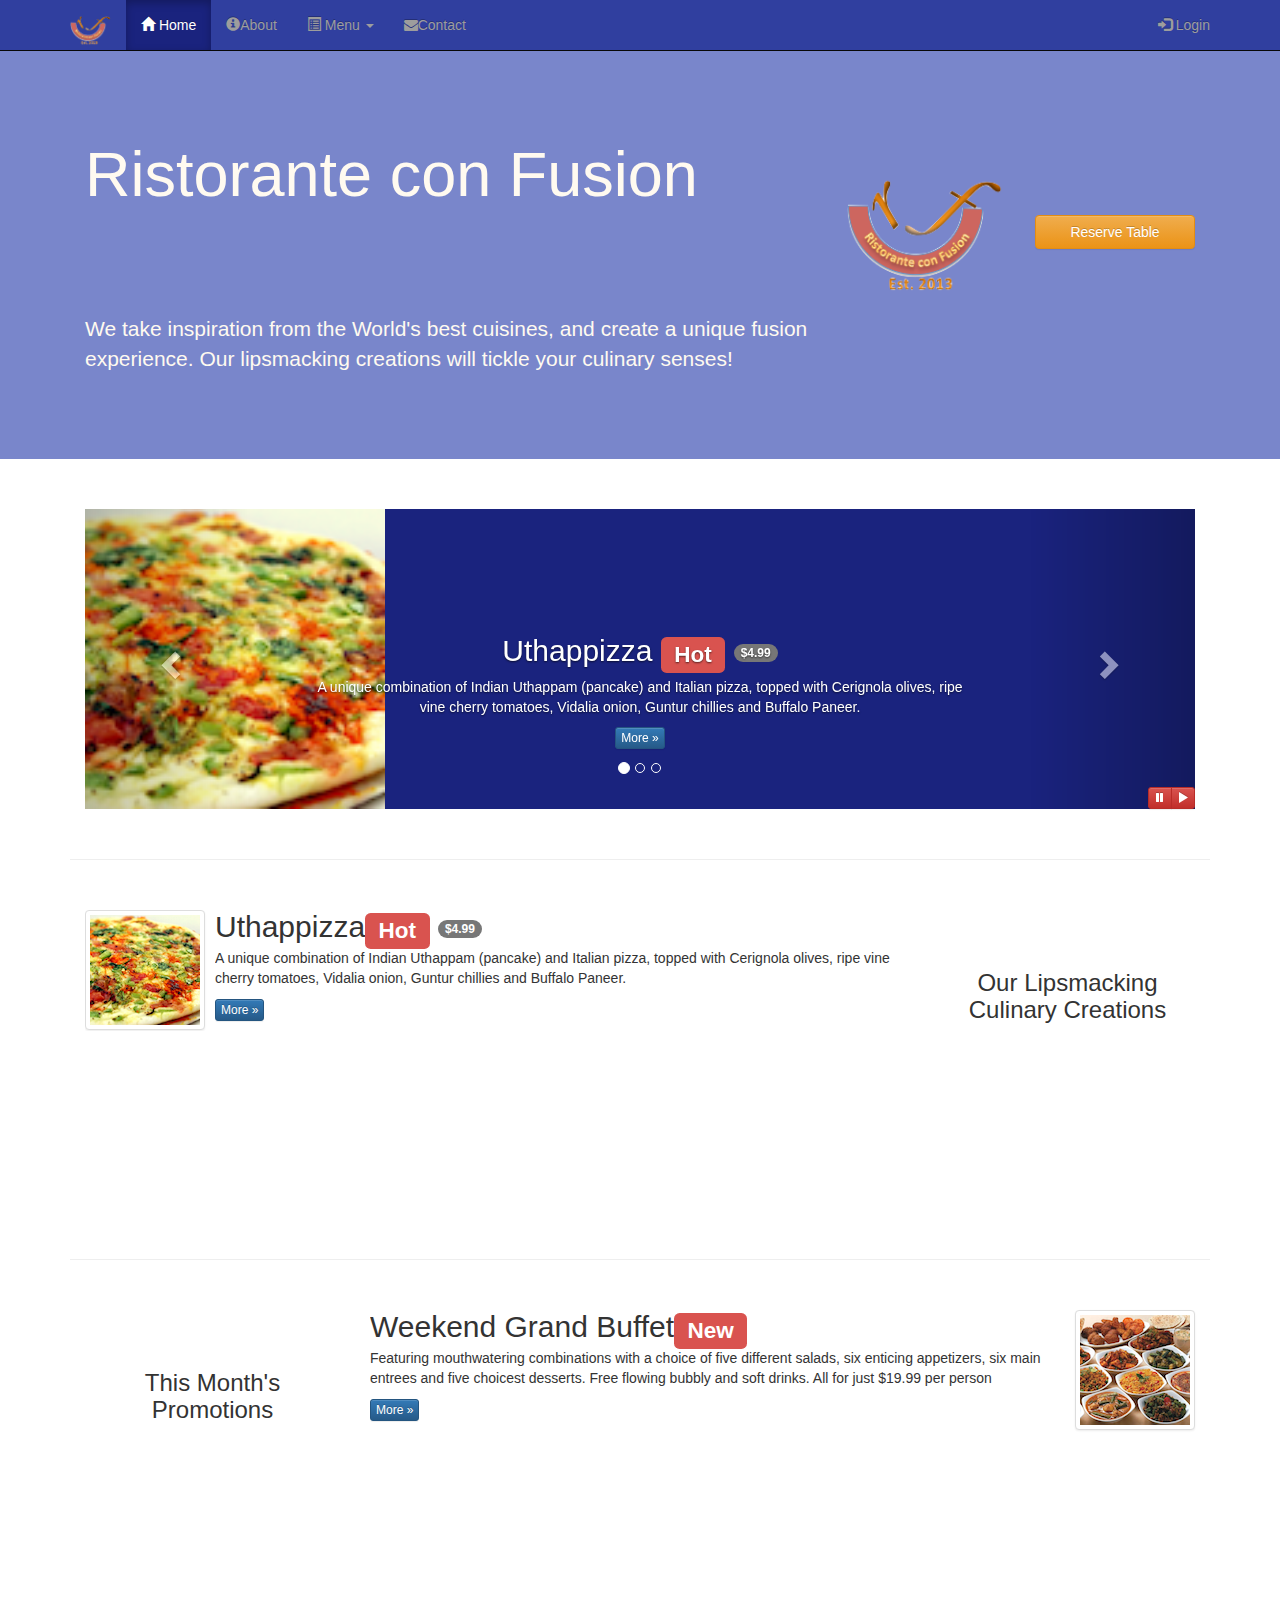
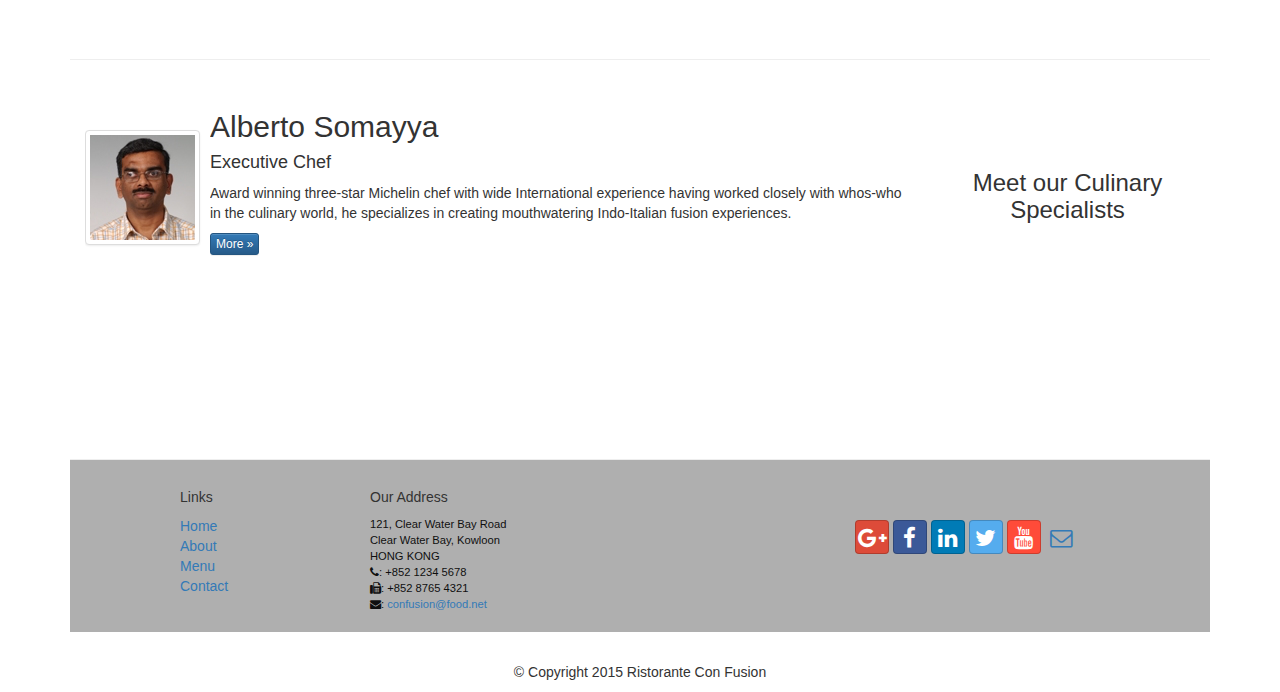
<file: conFusion/index.html>
<!DOCTYPE html>
<html lang="en">

<head>
    <meta charset="utf-8">
    <meta http-equiv="X-UA-Compatible" content="IE=edge">
    <meta name="viewport" content="width=device-width, initial-scale=1">
    <!-- The above 3 meta tags *must* come first in the head; any other head 
         content must come *after* these tags -->
    <title>Ristorante Con Fusion</title>
    <!-- Bootstrap -->
    <link href="bower_components/bootstrap/dist/css/bootstrap.min.css" rel="stylesheet">
    <link href="bower_components/bootstrap/dist/css/bootstrap-theme.min.css" rel="stylesheet">
    <link href="css/mystyles.css" rel="stylesheet">
    <link href="bower_components/font-awesome/css/font-awesome.min.css" rel="stylesheet">
    <link href="css/bootstrap-social.css" rel="stylesheet">
    <!-- HTML5 shim and Respond.js for IE8 support of HTML5 elements and media queries -->
    <!-- WARNING: Respond.js doesn't work if you view the page via file:// -->
    <!--[if lt IE 9]>
      <script src="https://oss.maxcdn.com/html5shiv/3.7.2/html5shiv.min.js"></script>
      <script src="https://oss.maxcdn.com/respond/1.4.2/respond.min.js"></script>
    <![endif]-->
</head>

<body>
    <nav class="navbar navbar-inverse navbar-fixed-top" role="navigation">
        <div class="container">
            <div class="navbar-header">
                <button type="button" class="navbar-toggle collapsed" data-toggle="collapse" data-target="#navbar" aria-expanded="false" aria-controls="navbar"> <span class="sr-only">Toggle navigation</span> <span class="icon-bar"></span> <span class="icon-bar"></span> <span class="icon-bar"></span> </button>
                <a class="navbar-brand" href="#"><img src="img/logo.png" height=30 width=41></a>
            </div>
            <div id="navbar" class="navbar-collapse collapse">
                <ul class="nav navbar-nav">
                    <li class="active"><a href="#"><span class="glyphicon glyphicon-home"
                         aria-hidden="true"></span> Home</a></li>
                    <li><a href="aboutus.html"><span class="glyphicon glyphicon-info-sign"></span>About</a></li>
                    <li class="dropdown">
                        <a href="#" class="dropdown-toggle" data-toggle="dropdown" role="button" aria-haspopup="true" aria-expanded="false"> <span class="glyphicon glyphicon-list-alt"></span> Menu <span class="caret"></span></a>
                        <ul class="dropdown-menu">
                            <li><a href="#">Appetizers</a></li>
                            <li><a href="#">Main Courses</a></li>
                            <li><a href="#">Desserts</a></li>
                            <li><a href="#">Drinks</a></li>
                            <li role="separator" class="divider"></li>
                            <li class="dropdown-header">Specials</li>
                            <li><a href="#">Lunch Buffet</a></li>
                            <li><a href="#">Weekend Brunch</a></li>
                        </ul>
                    </li>
                    <li><a href="contactus.html"><i class="fa fa-envelope"></i>Contact</a></li>
                </ul>
                
                
               <!---------------------------------------- LoginModal---------------------------------------------------> 
                
                  <ul class="nav navbar-nav navbar-right">
                    <li><a href="#" onclick="OpenLoginModal()">
                    <span class="glyphicon glyphicon-log-in"></span> Login</a>
                    </li>
                </ul>

              
            </div>
        </div>
    </nav>
    
    <div id="loginModal" class="modal fade" role="dialog">
        <div class="modal-dialog">
        <!-- Modal content-->
        <div class="modal-content">
            <div class="modal-header">
                <button type="button" class="close" data-dismiss="modal">&times;</button>
                <h4 class="modal-title">Login </h4>
            </div>
            <div class="modal-body">
                
                <form class="form-inline">
                    <div class="form-group">
                        <label class="sr-only" for="email"> Email address </label>
                        <input type="email" class="form-control input-sm" id="email" placeholder="Email"> </div>
                    <div class="form-group">
                        <label class="sr-only" for="password">Password</label>
                        <input type="password" class="form-control input-sm" id="password" placeholder="Password">
                    </div>
                    <div class="checkbox">
                    <label>    
                        <input type="checkbox">Remember me</label>
                    </div>
                    <button class="btn btn-info btn-sm" type="submit">sign in</button>
                      <button type="button" class="btn btn-default btn-sm"
                       data-dismiss="modal">Cancel</button>
                </form>
         
            </div>
        </div>
        </div>
    </div>
    
    
    
    
    
    
    <header class="jumbotron">
        <!-- Main component for a primary marketing message or call to action -->
        <div class="container">
            <div class="row row-header">
                <div class="col-xs-12 col-sm-8">
                    <h1>Ristorante con Fusion</h1>
                    <p style="padding:40px;"></p>
                    <p>We take inspiration from the World's best cuisines, and create a unique fusion experience. Our lipsmacking creations will tickle your culinary senses!</p>
                </div>
                <div class="col-xs-12 col-sm-2">
                    <p style="padding:20px;"></p> <img src="img/logo.png" class="img-responsive"> </div>
                
                
                <!--------------------------------Reserve Table Button ----------------------------------------->
                
                <div class="col-xs-12 col-sm-2">
                    <p style="padding:40px;"></p> 
                    
                    
                    
                 <a type="button" class="btn btn-warning btn-block"
                    href="#" onclick="OpenForm()" >Reserve Table</a>

                </div>
                
            </div>
        </div>
    </header>
    
    
    
      
    <div id="ReserveModal" class="modal fade" role="dialog">
        <div class="modal-dialog">
        <!-- Modal content-->
        <div class="modal-content">
            <div class="modal-header">
                <button type="button" class="close" data-dismiss="modal">&times;</button>
                <h4 class="modal-title">Reserve Table </h4>
            </div>
            <div class="modal-body">

                         <form class="form-horizontal" role="form" id="reserveform">
                   <div class="form-group">
                       <label class="col-sm-2 control-label">Number of Guests</label>
                       <div class="col-sm-10">
                           <label class="radio-inline"><input type="radio" name="numGuests" id="numGuests" value="1">1&nbsp;</label>
                           <label class="radio-inline"><input type="radio" name="numGuests" id="numGuests" value="2">2&nbsp;</label>
                           <label class="radio-inline"><input type="radio" name="numGuests" id="numGuests" value="3">3&nbsp;</label>
                           <label class="radio-inline"><input type="radio" name="numGuests" id="numGuests" value="4">4&nbsp;</label>
                           <label class="radio-inline"><input type="radio" name="numGuests" id="numGuests" value="5">5&nbsp;</label>
                           <label class="radio-inline"><input type="radio" name="numGuests" id="numGuests" value="6">6&nbsp;</label>
                       </div>
                    </div>
                             
                     <div class="form-group">
                             
                             <label id="Section" class="col-sm-2 control-label">Section</label>
                             <div class="btn-group col-sm-4" data-toggle="buttons">
                                 <label class="btn btn-success btn-sm active">
                                 <input  type="radio" >Non-Smoking</label>
                                 <label class="btn btn-danger btn-sm">
                                     <input type="radio" >Smoking</label>
                             </div>
                             
                       
                  </div>        
                             
                             
                             
                             
                    <div class="form-group has-feedback">
                        <label for="dateTime" class="col-sm-2 control-label">Date and Time</label>
                        <div class="col-sm-4">
                            <input type="text" class="form-control" id="Date" placeholder="Date">
                            <span class="form-control-feedback glyphicon glyphicon-calendar"></span>    
                        </div>
                        <div class="col-sm-4 has-feedback">
                            <input type="text" class="form-control" id="Time" placeholder="Time">
                            <span class="form-control-feedback glyphicon glyphicon-time"></span>
                        </div>
                    </div>
                    <div class="form-group">
                        <div class="col-sm-offset-2 col-sm-10">
                            <button type="submit" class="btn btn-primary btn-sm">Reserve</button>
                              <button type="button" class="btn btn-default btn-sm"
                       data-dismiss="modal">Cancel</button>
                        </div>
                    </div>
                    
                    <div class="alert alert-warning alert-dismissible" role="alert">
                        <button type="buXon" class="close" data-dismiss="alert" aria-label="Close">
                            <span aria-hidden="true">&times;</span>
                        </button>
                        <strong>Warning:</strong>: Please
                        <a href="tel:+85212345678" class="alert-link">call</a> us to reserve for more than six guests.
              
                      
                    </div>
                </form>
         
            </div>
        </div>
        </div>
    </div>
    
    
  
    
    <div class="container">
         <div class="row row-content">
           <div class="col-xs-12">
                 <div id="mycarousel" class="carousel slide" data-ride="carousel">
                     
                       <!-- Indicators -->
                <ol class="carousel-indicators">
                    <li data-target="#mycarousel" data-slide-to="0" class="active"></li>
                    <li data-target="#mycarousel" data-slide-to="1"></li>
                    <li data-target="#mycarousel" data-slide-to="2"></li>
                </ol>
                     
         
                     
                     
                     <!-- Wrapper for slides -->
                <div class="carousel-inner" role="listbox">
                    
                    <div class="item active">
                        <img class="img-responsive"
                         src="img/uthappizza.png" alt="Uthappizza">
                        <div class="carousel-caption">
                        <h2>Uthappizza  <span class="label label-danger">Hot</span> <span class="badge">$4.99</span></h2>
                        <p>A unique combination of Indian Uthappam (pancake) and
                          Italian pizza, topped with Cerignola olives, ripe vine
                          cherry tomatoes, Vidalia onion, Guntur chillies and
                          Buffalo Paneer.</p>
                        <p><a class="btn btn-primary btn-xs" href="#">More &raquo;</a></p>
                        </div>
                    </div>
                    
                    <div class="item">
                        <img class="img-responsive" src="img/buffet.png" alt="Buffet">
                        <div class="carousel-caption">
                        <h2>Weekend Grand Buffet <span class="label label-danger label-xs">New</span></h2>
                        
                             <p>Featuring mouthwatering combinations with a choice of five different salads, six enticing appetizers, six main entrees and five choicest desserts. Free flowing bubbly and soft drinks. All for just $19.99 per person </p>
                    <p><a class="btn btn-primary btn-xs" href="#">More &raquo;</a></p>
                        </div>
                    </div>
                    
                    <div class="item">
                        <img class="img-responsive" src="img/alberto.png" alt="alberto">
                        <div class="carousel-caption">
                          <h2>Alberto Somayya</h2>
                    <h4>Executive Chef</h4>
                    <p>Award winning three-star Michelin chef with wide International experience having worked closely with whos-who in the culinary world, he specializes in creating mouthwatering Indo-Italian fusion experiences. </p>
                    <p><a class="btn btn-primary btn-xs" href="#">More &raquo;</a></p>
                        </div>
                    </div>
                </div>
                     
                           <!-- Controls -->
                <a class="left carousel-control" href="#mycarousel" role="button" data-slide="prev">
                    <span class="glyphicon glyphicon-chevron-left" aria-hidden="true"></span>
                    <span class="sr-only">Previous</span>
                </a>
                <a class="right carousel-control" href="#mycarousel" role="button" data-slide="next">
                    <span class="glyphicon glyphicon-chevron-right" aria-hidden="true"></span>
                    <span class="sr-only">Next</span>
                </a>
                     
                         <div class="btn-group" id="carouselButtons">
                    <button class="btn btn-danger btn-xs" id="carousel-pause">
                	    <span class="glyphicon glyphicon-pause" aria-hidden="true"></span>
                    </button>
                    <button class="btn btn-danger btn-xs" id="carousel-play">
                	    <span class="glyphicon glyphicon-play" aria-hidden="true"></span>
                    </button>
                </div>
   



            </div>

            </div>
       </div>

        
        
        <div class="row  row-content">
            <div class="col-xs-12 col-sm-3 col-sm-push-9">
                <p style="padding:20px;"></p>
                <h3 align=center>Our Lipsmacking Culinary Creations</h3> </div>
            <div class="col-xs-12 col-sm-9 col-sm-pull-3">
                <div class="media">
                    <div class="media-left media-middle">
                        <a href="#"> <img class="media-object img-thumbnail" src="img/uthappizza.png" alt="Uthappizza"> </a>
                    </div>
                    <div class="media-body">
                        <h2 class="media-heading">Uthappizza<span class="label label-danger">Hot</span> <span class="badge">$4.99</span></h2>
                        <p>A unique combination of Indian Uthappam (pancake) and Italian pizza, topped with Cerignola olives, ripe vine cherry tomatoes, Vidalia onion, Guntur chillies and Buffalo Paneer.</p>
                        <p><a class="btn btn-primary btn-xs" href="#">More &raquo;</a></p>
                    </div>
                </div>
            </div>
        </div>
        <div class="row  row-content">
            <div class="col-xs-12 col-sm-3 ">
                <p style="padding:20px;"></p>
                <h3 align=center>This Month's Promotions</h3> </div>
            <div class="col-xs-12 col-sm-9">
                <div class="media"> </div>
                <div class="media-body">
                    <h2 class="media-heading">Weekend Grand Buffet<span class="label label-danger">New</span></h2>
                    <p>Featuring mouthwatering combinations with a choice of five different salads, six enticing appetizers, six main entrees and five choicest desserts. Free flowing bubbly and soft drinks. All for just $19.99 per person </p>
                    <p><a class="btn btn-primary btn-xs" href="#">More &raquo;</a></p>
                </div>
                <div class="media-right media-middle">
                    <a href="#"> <img class="media-object img-thumbnail" src="img/buffet.png" alt="Buffet"> </a>
                </div>
            </div>
        </div>
    
    <div class="row  row-content">
        <div class="col-xs-12 col-sm-3 col-sm-push-9">
            <p style="padding:20px;"></p>
            <h3 align=center>Meet our Culinary Specialists</h3> </div>
        <div class="col-xs-12 col-sm-9 col-sm-pull-3">
            <div class="media">
                <div class="media-left media-middle">
                    <a href="#"> <img class="media-object img-thumbnail" src="img/alberto.png" alt="Alberto Somayya"> </a>
                </div>
                <div class="media-body">
                    <h2 class="media-heading">Alberto Somayya</h2>
                    <h4>Executive Chef</h4>
                    <p>Award winning three-star Michelin chef with wide International experience having worked closely with whos-who in the culinary world, he specializes in creating mouthwatering Indo-Italian fusion experiences. </p>
                    <p><a class="btn btn-primary btn-xs" href="#">More &raquo;</a></p>
                </div>
            </div>
        </div>
    </div>
        <!-----------------------------Reserve Form on bottom of the page------------------
     <div class="row row-content">
            <div class="col-xs-12 col-sm-3">
                <h2 class="caption" style="text-align:center; vertical-align:middle;"><strong>Reserve a Table</strong></h2>
            </div>
            <div class="col-xs-12 col-sm-9">
                <form class="form-horizontal" role="form" id="reserveform">
                   <div class="form-group">
                       <label class="col-sm-2 control-label">Number of Guests</label>
                       <div class="col-sm-10">
                           <label class="radio-inline"><input type="radio" name="numGuests" id="numGuests" value="1">1&nbsp;</label>
                           <label class="radio-inline"><input type="radio" name="numGuests" id="numGuests" value="2">2&nbsp;</label>
                           <label class="radio-inline"><input type="radio" name="numGuests" id="numGuests" value="3">3&nbsp;</label>
                           <label class="radio-inline"><input type="radio" name="numGuests" id="numGuests" value="4">4&nbsp;</label>
                           <label class="radio-inline"><input type="radio" name="numGuests" id="numGuests" value="5">5&nbsp;</label>
                           <label class="radio-inline"><input type="radio" name="numGuests" id="numGuests" value="6">6&nbsp;</label>
                       </div>
                    </div>
                    <div class="form-group has-feedback">
                        <label for="dateTime" class="col-sm-2 control-label">Date and Time</label>
                        <div class="col-sm-4">
                            <input type="text" class="form-control" id="Date" placeholder="Date">
                            <span class="form-control-feedback glyphicon glyphicon-calendar"></span>    
                        </div>
                        <div class="col-sm-4 has-feedback">
                            <input type="text" class="form-control" id="Time" placeholder="Time">
                            <span class="form-control-feedback glyphicon glyphicon-time"></span>
                        </div>
                    </div>
                    <div class="form-group">
                        <div class="col-sm-offset-2 col-sm-10">
                            <button type="submit" class="btn btn-primary">Reserve</button>
                        </div>
                    </div>
                    
                    <div class="alert alert-warning alert-dismissible" role="alert">
                        <button type="buXon" class="close" data-dismiss="alert" aria-label="Close">
                            <span aria-hidden="true">&times;</span>
                        </button>
                        <strong>Warning:</strong>: Please
                        <a href="tel:+85212345678" class="alert-link">call</a> us to reserve for more than six guests.
                    </div>
                </form>
            </div>
        </div>

    ------------------------------------------------------------------------------------->
        
    </div>
    
    <footer>
        <div class="container">
            <div class="row row-footer">
                <div class="col-xs-5 col-xs-offset-1 col-sm-2 col-sm-offset-1">
                    <h5>Links</h5>
                    <ul class="list-unstyled">
                        <li><a href="#">Home</a></li>
                        <li><a href="#">About</a></li>
                        <li><a href="#">Menu</a></li>
                        <li><a href="#">Contact</a></li>
                    </ul>
                </div>
                <div class="col-xs-6 col-sm-5">
                    <h5>Our Address</h5> <address>
		              121, Clear Water Bay Road<br>
		              Clear Water Bay, Kowloon<br>
		              HONG KONG<br>
                          <i class="fa fa-phone"></i>: +852 1234 5678<br>
		          <i class="fa fa-fax"></i>: +852 8765 4321<br>
		          <i class="fa fa-envelope"></i>: 
                                 <a href="mailto:confusion@food.net">confusion@food.net</a>
		           </address> </div>
                <div class="col-xs-12 col-sm-4">
                    <div class="nav navbar-nav" style="padding: 40px 10px;"> <a class="btn btn-social-icon btn-google-plus" href="http://google.com/+"><i class="fa fa-google-plus"></i></a> <a class="btn btn-social-icon btn-facebook" href="http://www.facebook.com/profile.php?id="><i class="fa fa-facebook"></i></a> <a class="btn btn-social-icon btn-linkedin" href="http://www.linkedin.com/in/"><i class="fa fa-linkedin"></i></a> <a class="btn btn-social-icon btn-twitter" href="http://twitter.com/"><i class="fa fa-twitter"></i></a> <a class="btn btn-social-icon btn-youtube" href="http://youtube.com/"><i class="fa fa-youtube"></i></a> <a class="btn btn-social-icon" href="mailto:"><i class="fa fa-envelope-o"></i></a> </div>
                </div>
            </div>
            <div class="col-xs-12">
                <p style="padding:10px;"></p>
                <p align=center>© Copyright 2015 Ristorante Con Fusion</p>
            </div>
        </div>
        
    </footer>
    <!-- jQuery (necessary for Bootstrap's JavaScript plugins) -->
  <!--------  <script src="https://ajax.googleapis.com/ajax/libs/jquery/1.11.3/jquery.min.js"></script>   --->
    <!-- Include all compiled plugins (below), or include individual files as needed -->
   <!-------- <script src="js/bootstrap.min.js"></script>    ------>
    
        <script src="bower_components/jquery/dist/jquery.min.js"></script>
    <!-- Include all compiled plugins (below), or include individual files as needed -->
    <script src="bower_components/bootstrap/dist/js/bootstrap.min.js"></script>

    
        <script>
        $(document).ready(function(){
        $('[data-toggle="tooltip"]').tooltip();
         });
    </script>
    
        <script>
        $(document).ready(function(){
            $("#mycarousel").carousel( { interval: 2000 } );
                          $("#carousel-pause").click(function(){
                $("#mycarousel").carousel('pause');
            });
                        $("#carousel-play").click(function(){
                $("#mycarousel").carousel('cycle');
            });
        });
    </script>
    
        <script>
        function OpenLoginModal(){
            $("#loginModal").modal();
        }
   
    </script>
    
    <script>
    function OpenForm(){
        $("#ReserveModal").modal();
    }
    </script>
    


</body>

</html>
</file>
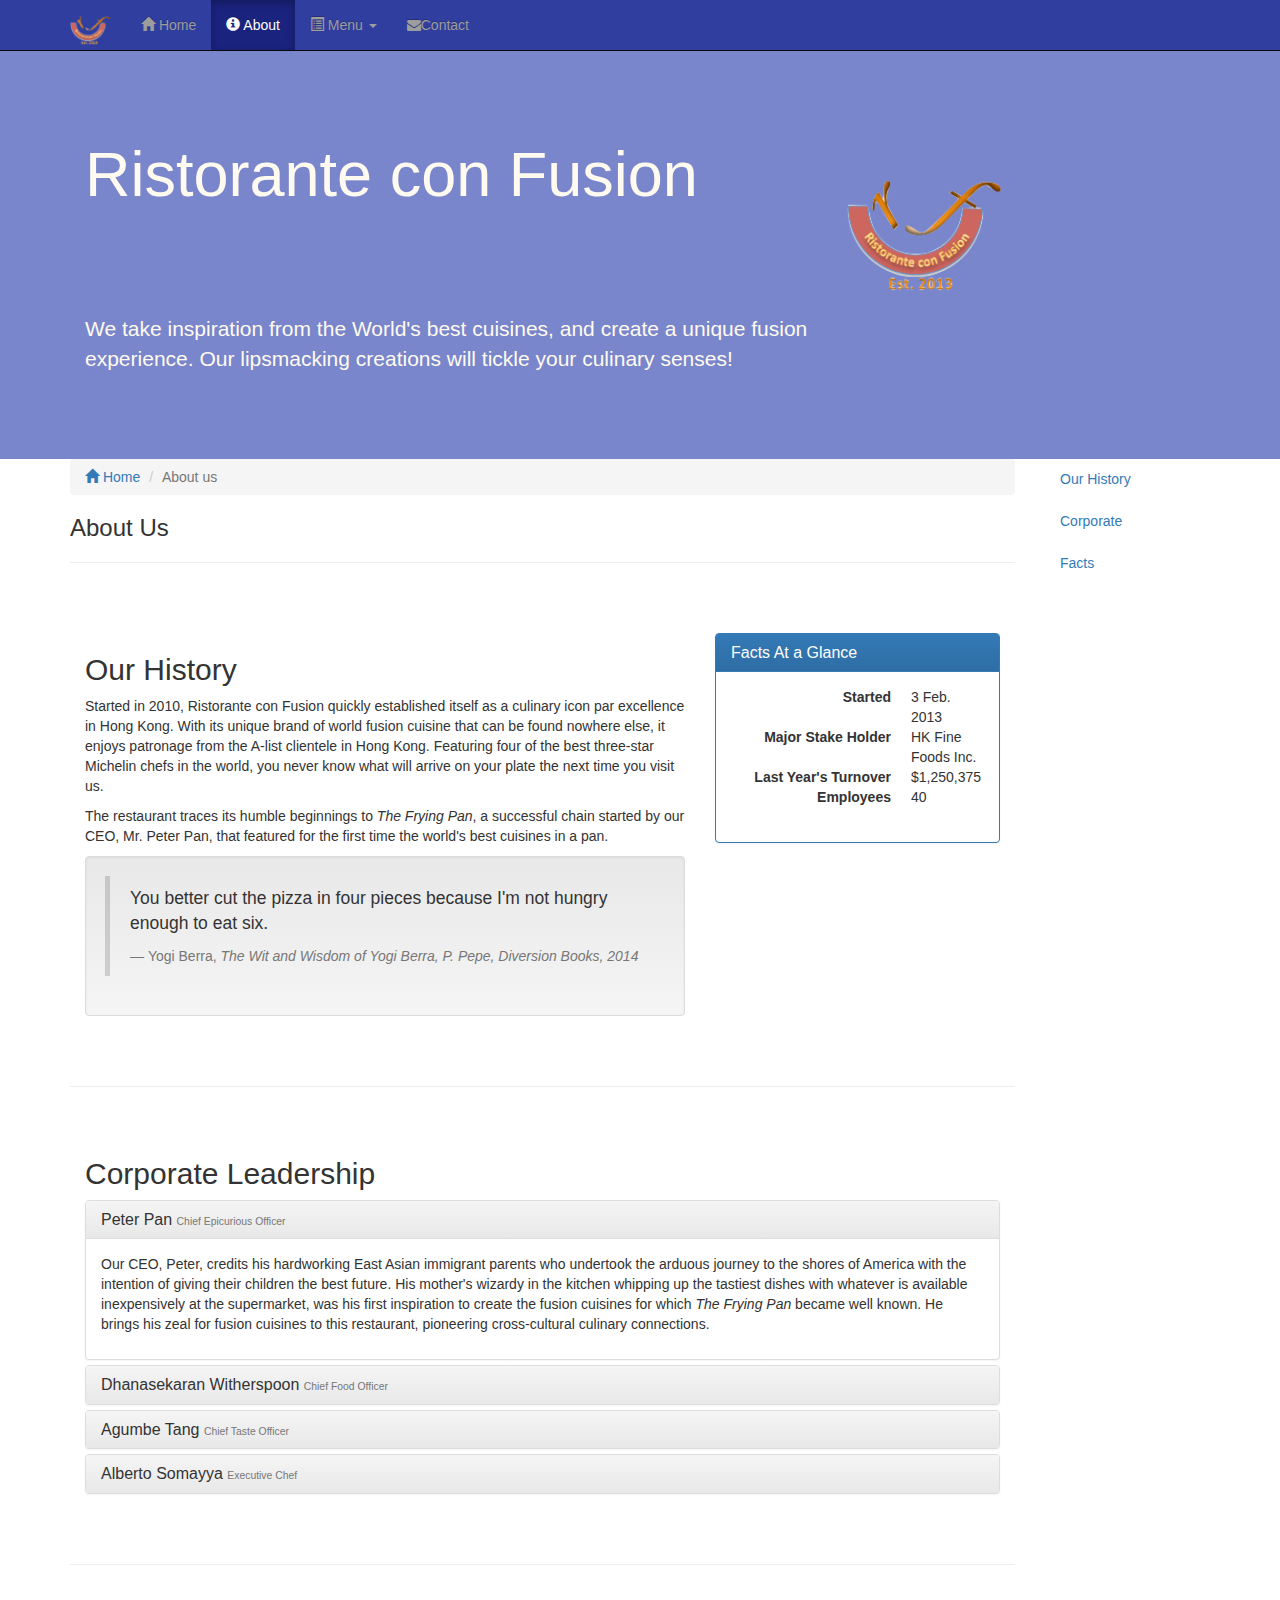
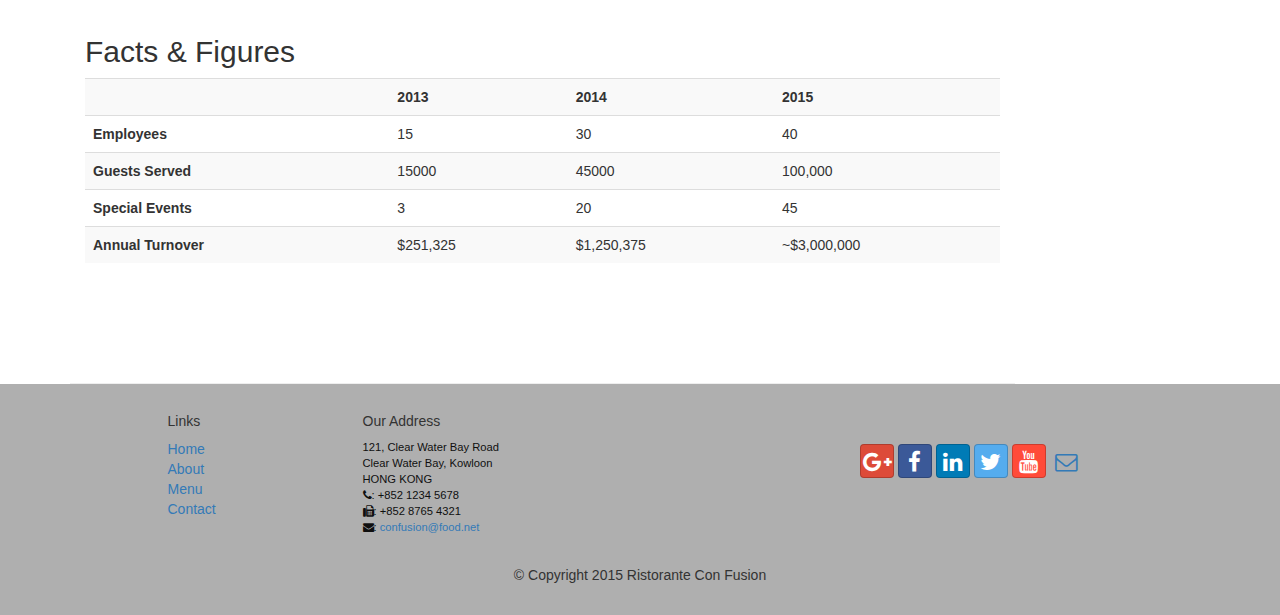
<file: conFusion/aboutus.html>
<!DOCTYPE html>
<html lang="en">

<head>
     <meta charset="utf-8">
    <meta http-equiv="X-UA-Compatible" content="IE=edge">
    <meta name="viewport" content="width=device-width, initial-scale=1">
    <!-- The above 3 meta tags *must* come first in the head; any other head 
         content must come *after* these tags -->
    <title>Ristorante Con Fusion: About Us</title>
        <!-- Bootstrap -->
    <link href="bower_components/bootstrap/dist/css/bootstrap.min.css" rel="stylesheet">
    <link href="bower_components/bootstrap/dist/css/bootstrap-theme.min.css" rel="stylesheet">
    <link href="bower_components/font-awesome/css/font-awesome.min.css" rel="stylesheet">
    <link href="css/bootstrap-social.css" rel="stylesheet">
    <link href="css/mystyles.css" rel="stylesheet">

    <!-- HTML5 shim and Respond.js for IE8 support of HTML5 elements and media queries -->
    <!-- WARNING: Respond.js doesn't work if you view the page via file:// -->
    <!--[if lt IE 9]>
      <script src="https://oss.maxcdn.com/html5shiv/3.7.2/html5shiv.min.js"></script>
      <script src="https://oss.maxcdn.com/respond/1.4.2/respond.min.js"></script>
    <![endif]-->
</head>

<body data-spy="scroll" data-target="#myScrollspy" data-offset="200">
    <nav class="navbar navbar-inverse navbar-fixed-top" role="navigation">
        <div class="container">
            <div class="navbar-header">
                <button type="button" class="navbar-toggle collapsed" data-toggle="collapse" data-target="#navbar" aria-expanded="false" aria-controls="navbar">
                    <span class="sr-only">Toggle navigation</span>
                    <span class="icon-bar"></span>
                    <span class="icon-bar"></span>
                    <span class="icon-bar"></span>
                </button>
                <a class="navbar-brand" href="#"><img src="img/logo.png" height=30 width=41></a>
               
            </div>
            <div id="navbar" class="navbar-collapse collapse">
                <ul class="nav navbar-nav">
                    <li><a href="index.html"><span class="glyphicon glyphicon-home"></span> Home</a></li>
                    
                    <li class="active"><a href="#"><span class="glyphicon glyphicon-info-sign"
                         aria-hidden="true"></span> About</a></li>
                    
        
                    <li class="dropdown">
                        <a href="#" class="dropdown-toggle" data-toggle="dropdown"
                         role="button" aria-haspopup="true" aria-expanded="false">
                             <span class="glyphicon glyphicon-list-alt"
                         ></span>
                         Menu <span class="caret"></span></a>
                        <ul class="dropdown-menu">
                            <li><a href="#">Appetizers</a></li>
                            <li><a href="#">Main Courses</a></li>
                            <li><a href="#">Desserts</a></li>
                            <li><a href="#">Drinks</a></li>
                            <li role="separator" class="divider"></li>
                            <li class="dropdown-header">Specials</li>
                            <li><a href="#">Lunch Buffet</a></li>
                            <li><a href="#">Weekend Brunch</a></li>
                        </ul>
                    </li>
                    <li><a href="contactus.html"><i class="fa fa-envelope"></i>Contact</a></li>
                </ul>
            </div>
        </div>
    </nav>  
    
    
    <header class="jumbotron">

        <!-- Main component for a primary marketing message or call to action -->

        <div class="container">
            <div class="row row-header">
                <div class="col-xs-12 col-sm-8">
                    <h1>Ristorante con Fusion</h1>
                    <p style="padding:40px;"></p>
                    <p>We take inspiration from the World's best cuisines, and create a unique fusion experience. Our lipsmacking creations will tickle your culinary senses!</p>
                </div>
                
                 <div class="col-xs-12 col-sm-2">
                    <p style="padding:20px;"></p>
                    <img src="img/logo.png" class="img-responsive">
                </div>
              
            </div>
        </div>
    </header>

    <div class="container">
        <div class="row">
            
        <div class="col-xs-12 col-sm-10">
            
        <div>
            <div>
                <ol class="breadcrumb">
                 <li><a href="index.html"><span class="glyphicon glyphicon-home"></span> Home</a></li>
                <li class="active">About us</li>    
                </ol>
            </div>
            <div>
               <h3>About Us</h3>
               <hr>
            </div>
        </div>
        
        <div id="history" class="row  row-content">
            <div class="col-xs-12 col-sm-6 col-lg-8 ">
                <h2>Our History</h2>
                <p>Started in 2010, Ristorante con Fusion quickly established itself as a culinary icon par excellence in Hong Kong. With its unique brand of world fusion cuisine that can be found nowhere else, it enjoys patronage from the A-list clientele in Hong Kong.  Featuring four of the best three-star Michelin chefs in the world, you never know what will arrive on your plate the next time you visit us.</p>
                <p>The restaurant traces its humble beginnings to <em>The Frying Pan</em>, a successful chain started by our CEO, Mr. Peter Pan, that featured for the first time the world's best cuisines in a pan.</p>
                
                 <div class="well">
                    <blockquote>
                        <p>You better cut the pizza in four pieces because
                            I'm not hungry enough to eat six.</p>
                        <footer>Yogi Berra,
                          <cite>The Wit and Wisdom of Yogi Berra,
                            P. Pepe, Diversion Books, 2014</cite>
                        </footer>
                    </blockquote>
                </div>


            </div>
            <div class="col-xs-12 col-sm-6 col-lg-4">
                <div class="panel panel-primary">
                    <div class="panel-heading">
                        <h3 class="panel-title">Facts At a Glance</h3>
                    </div>
                    <div class="panel-body">
                        <dl class="dl-horizontal">
                            <dt>Started</dt>
                            <dd>3 Feb. 2013</dd>
                            <dt>Major Stake Holder</dt>
                            <dd>HK Fine Foods Inc.</dd>
                            <dt>Last Year's Turnover</dt>
                            <dd>$1,250,375</dd>
                            <dt>Employees</dt>
                            <dd>40</dd>
                       </dl>
                    </div>
                </div>


                <p style="padding:20px;"></p>
            </div>
        </div>



        <div id="corporate" class="row  row-content">
            <div class="col-xs-12">
                <h2>Corporate Leadership</h2>
                
                <!------
                
                 <ul class="nav nav-tabs" role="tablist">
                    <li role="presentation" class="active">
                    <a href="#peter" aria-controls="peter"
                     role="tab" data-toggle="tab">Peter Pan, CEO</a></li>
                    <li role="presentation"><a href="#danny"
                     aria-controls="danny" role="tab"
                     data-toggle="tab">Danny Witherspoon, CFO</a></li>
                    <li role="presentation"><a href="#agumbe"
                     aria-controls="agumbe" role="tab"
                     data-toggle="tab">Agumbe Tang, CTO</a></li>
                    <li role="presentation"><a href="#alberto"
                     aria-controls="alberto" role="tab"
                     data-toggle="tab">Alberto Somayya, Exec. Chef</a></li>
                </ul>
                ------->

              
               <div class="panel-group" id="accordion"
                      role="tablist" aria-multiselectable="true">
                   
                   
                   <div class="panel panel-default">
                        <div class="panel-heading" role="tab" id="headingPeter">
                            <h3 class="panel-title">
                                <a role="button" data-toggle="collapse"
                                     data-parent="#accordion" href="#peter"
                                     aria-expanded="true" aria-controls="peter">
                                    Peter Pan <small>Chief Epicurious Officer</small></a>
                            </h3>
                        </div>
                        <div role="tabpanel" class="panel-collapse collapse in"
                             id="peter"    aria-labelledby="headingPeter">
                            <div class="panel-body">
                                <p> Our CEO, Peter, credits his hardworking East Asian immigrant parents who undertook the arduous journey to the shores of America with the intention of giving their children the best future. His mother's wizardy in the kitchen whipping up the tastiest dishes with whatever is available inexpensively at the supermarket, was his first inspiration to create the fusion cuisines for which <em>The Frying Pan</em> became well known. He brings his zeal for fusion cuisines to this restaurant, pioneering cross-cultural culinary connections.</p>
                            </div>
                        </div>
                    </div>
              
                    <div class="panel panel-default">
                        <div class="panel-heading" role="tab" id="headingDanny">
                            <h3 class="panel-title">
                                <a class="collapsed" role="button" data-toggle="collapse"
                                     data-parent="#accordion" href="#danny"
                                     aria-expanded="false" aria-controls="danny">
                                    Dhanasekaran Witherspoon <small>Chief Food Officer</small></a>
                            </h3>
                        </div>
                        <div role="tabpanel" class="panel-collapse collapse"
                             id="danny"    aria-labelledby="headingDanny">
                            <div class="panel-body">
                                <p> Our CFO, Danny, as he is affectionately referred to by his colleagues, comes from a long established family tradition in farming and produce. His experiences growing up on a farm in the Australian outback gave him great appreciation for varieties of food sources. As he puts it in his own words, <em>Everything that runs, wins, and everything that stays, pays!</em></p>
                            </div>
                        </div>
                    </div>
                   
                    <div class="panel panel-default">
                        <div class="panel-heading" role="tab" id="headingAgumbe">
                            <h3 class="panel-title">
                                <a class="collapsed" role="button" data-toggle="collapse"
                                     data-parent="#accordion" href="#agumbe"
                                     aria-expanded="false" aria-controls="agumbe">
                                    Agumbe Tang <small>Chief Taste Officer
                                    </small></a>
                            </h3>
                        </div>
                        <div role="tabpanel" class="panel-collapse collapse"
                             id="agumbe"    aria-labelledby="headingAgumbe">
                            <div class="panel-body">
                                <p> Blessed with the most discerning gustatory sense, Agumbe, our CFO, personally ensures that every dish that we serve meets his exacting tastes. Our chefs dread the tongue lashing that ensues if their dish does not meet his exacting standards. He lives by his motto, <em>You click only if you survive my lick.</em></p>
                            </div>
                        </div>
                    </div>
                   
                    <div class="panel panel-default">
                        <div class="panel-heading" role="tab" id="headingAlberto">
                            <h3 class="panel-title">
                                <a class="collapsed" role="button" data-toggle="collapse"
                                     data-parent="#accordion" href="#alberto"
                                     aria-expanded="false" aria-controls="alberto">
                                    Alberto Somayya <small>Executive Chef</small></a>
                            </h3>
                        </div>
                        
                        <div role="tabpanel" class="panel-collapse collapse"
                             id="alberto"    aria-labelledby="headingAlberto">
                            <div class="panel-body">
                                
                  <p>Award winning three-star Michelin chef with wide International experience having worked closely with whos-who in the culinary world, he specializes in creating mouthwatering Indo-Italian fusion experiences. He says, <em>Put together the cuisines from the two craziest cultures, and you get a winning hit! Amma Mia!</em></p>
                            </div>
                        </div>
                    </div>
                   
                   
             <!---  <div role="tabpanel" class="tab-pane fade in active" id="peter">
                   <h3>Peter Pan <small>Chief Epicurious Officer</small></h3>
              
                   <p>Our CEO, Peter, credits his hardworking East Asian immigrant parents who undertook the arduous journey to the shores of America with the intention of giving their children the best future. His mother's wizardy in the kitchen whipping up the tastiest dishes with whatever is available inexpensively at the supermarket, was his first inspiration to create the fusion cuisines for which <em>The Frying Pan</em> became well known. He brings his zeal for fusion cuisines to this restaurant, pioneering cross-cultural culinary connections.</p></div>
                   
                  <div role="tabpanel" class="tab-pane fade" id="danny">  
                <h3>Dhanasekaran Witherspoon <small>Chief Food Officer</small></h3>
                      <p>Our CFO, Danny, as he is affectionately referred to by his colleagues, comes from a long established family tradition in farming and produce. His experiences growing up on a farm in the Australian outback gave him great appreciation for varieties of food sources. As he puts it in his own words, <em>Everything that runs, wins, and everything that stays, pays!</em></p></div>
                      
                      <div role="tabpanel" class="tab-pane fade" id="agumbe"> 
                <h3>Agumbe Tang <small>Chief Taste Officer</small></h3>
                          <p>Blessed with the most discerning gustatory sense, Agumbe, our CFO, personally ensures that every dish that we serve meets his exacting tastes. Our chefs dread the tongue lashing that ensues if their dish does not meet his exacting standards. He lives by his motto, <em>You click only if you survive my lick.</em></p></div>
              
              <div role="tabpanel" class="tab-pane fade" id="alberto"> 
                <h3>Alberto Somayya <small>Executive Chef</small></h3>
                  <p>Award winning three-star Michelin chef with wide International experience having worked closely with whos-who in the culinary world, he specializes in creating mouthwatering Indo-Italian fusion experiences. He says, <em>Put together the cuisines from the two craziest cultures, and you get a winning hit! Amma Mia!</em></p></div>----->
                   
            </div> 
            </div>    
             </div>
         
        
        
        
                
             
                 
                 
                 
                 <div id="facts" class="row row-content">
            <div class="col-xs-12">
                <h2>Facts &amp; Figures</h2>
                  <div class="table-responsive">
                <table class="table table-striped">
                    <tr>
                        <td>&nbsp;</td>
                        <th>2013</th>
                        <th>2014</th>
                        <th>2015</th>
                    </tr>
                    <tr>
                        <th>Employees</th>
                        <td>15</td>
                        <td>30</td>
                        <td>40</td>
                    </tr>
                    <tr>
                        <th>Guests Served</th>
                        <td>15000</td>
                        <td>45000</td>
                        <td>100,000</td>
                    </tr>
                    <tr>
                        <th>Special Events</th>
                        <td>3</td>
                        <td>20</td>
                        <td>45</td>
                    </tr>
                    <tr>
                        <th>Annual Turnover</th>
                        <td>$251,325</td>
                        <td>$1,250,375</td>
                        <td>~$3,000,000</td>
                    </tr>
                </table>
                </div>

            </div>
             <div class="col-xs-12 col-sm-3">
                <p style="padding:20px;"></p>
               

            </div>
       

                <p style="padding:20px;"></p>
            </div>
            </div>           
      
         <nav class="hidden-xs col-sm-2" id="myScrollspy">
            <ul class="nav nav-pills nav-stacked" data-spy="affix" data-offset-top="400">
                <li><a href="#history">Our History</a></li>
                <li><a href="#corporate">Corporate</a></li>
                <li><a href="#facts">Facts</a></li>
            </ul>
        </nav>


    </div>
    </div>

    <footer class="row-footer">
        <div class="container">
            <div class="row">             
                <div class="col-xs-5 col-xs-offset-1 col-sm-2 col-sm-offset-1">
                    <h5>Links</h5>
                    <ul class="list-unstyled">
                        <li><a href="#">Home</a></li>
                        <li><a href="#">About</a></li>
                        <li><a href="#">Menu</a></li>
                        <li><a href="#">Contact</a></li>
                    </ul>
                </div>
                <div class="col-xs-6 col-sm-5">
                    <h5>Our Address</h5>
                    <address>
		              121, Clear Water Bay Road<br>
		              Clear Water Bay, Kowloon<br>
		              HONG KONG<br>
		              <i class="fa fa-phone"></i>: +852 1234 5678<br>
		              <i class="fa fa-fax"></i>: +852 8765 4321<br>
		              <i class="fa fa-envelope"></i>: 
                        <a href="mailto:confusion@food.net">confusion@food.net</a>
		           </address>
                </div>
                <div class="col-xs-12 col-sm-4">
                    <div class="nav navbar-nav" style="padding: 40px 10px;">
                        <a class="btn btn-social-icon btn-google-plus" href="http://google.com/+"><i class="fa fa-google-plus"></i></a>
                        <a class="btn btn-social-icon btn-facebook" href="http://www.facebook.com/profile.php?id="><i class="fa fa-facebook"></i></a>
                        <a class="btn btn-social-icon btn-linkedin" href="http://www.linkedin.com/in/"><i class="fa fa-linkedin"></i></a>
                        <a class="btn btn-social-icon btn-twitter" href="http://twitter.com/"><i class="fa fa-twitter"></i></a>
                        <a class="btn btn-social-icon btn-youtube" href="http://youtube.com/"><i class="fa fa-youtube"></i></a>
                        <a class="btn btn-social-icon" href="mailto:"><i class="fa fa-envelope-o"></i></a>
                    </div>
                </div>
                <div class="col-xs-12">
                    <p style="padding:10px;"></p>
                    <p align=center>© Copyright 2015 Ristorante Con Fusion</p>
                </div>
            </div>
        </div>
    </footer>
    <!-- jQuery (necessary for Bootstrap's JavaScript plugins) -->
  <!----  <script src="https://ajax.googleapis.com/ajax/libs/jquery/1.11.3/jquery.min.js"></script> --->
    <!-- Include all compiled plugins (below), or include individual files as needed -->
 <!-----   <script src="js/bootstrap.min.js"></script> --->
    
    
        <script src="bower_components/jquery/dist/jquery.min.js"></script>
    <!-- Include all compiled plugins (below), or include individual files as needed -->
    <script src="bower_components/bootstrap/dist/js/bootstrap.min.js"></script>

</body>

</html>
</file>
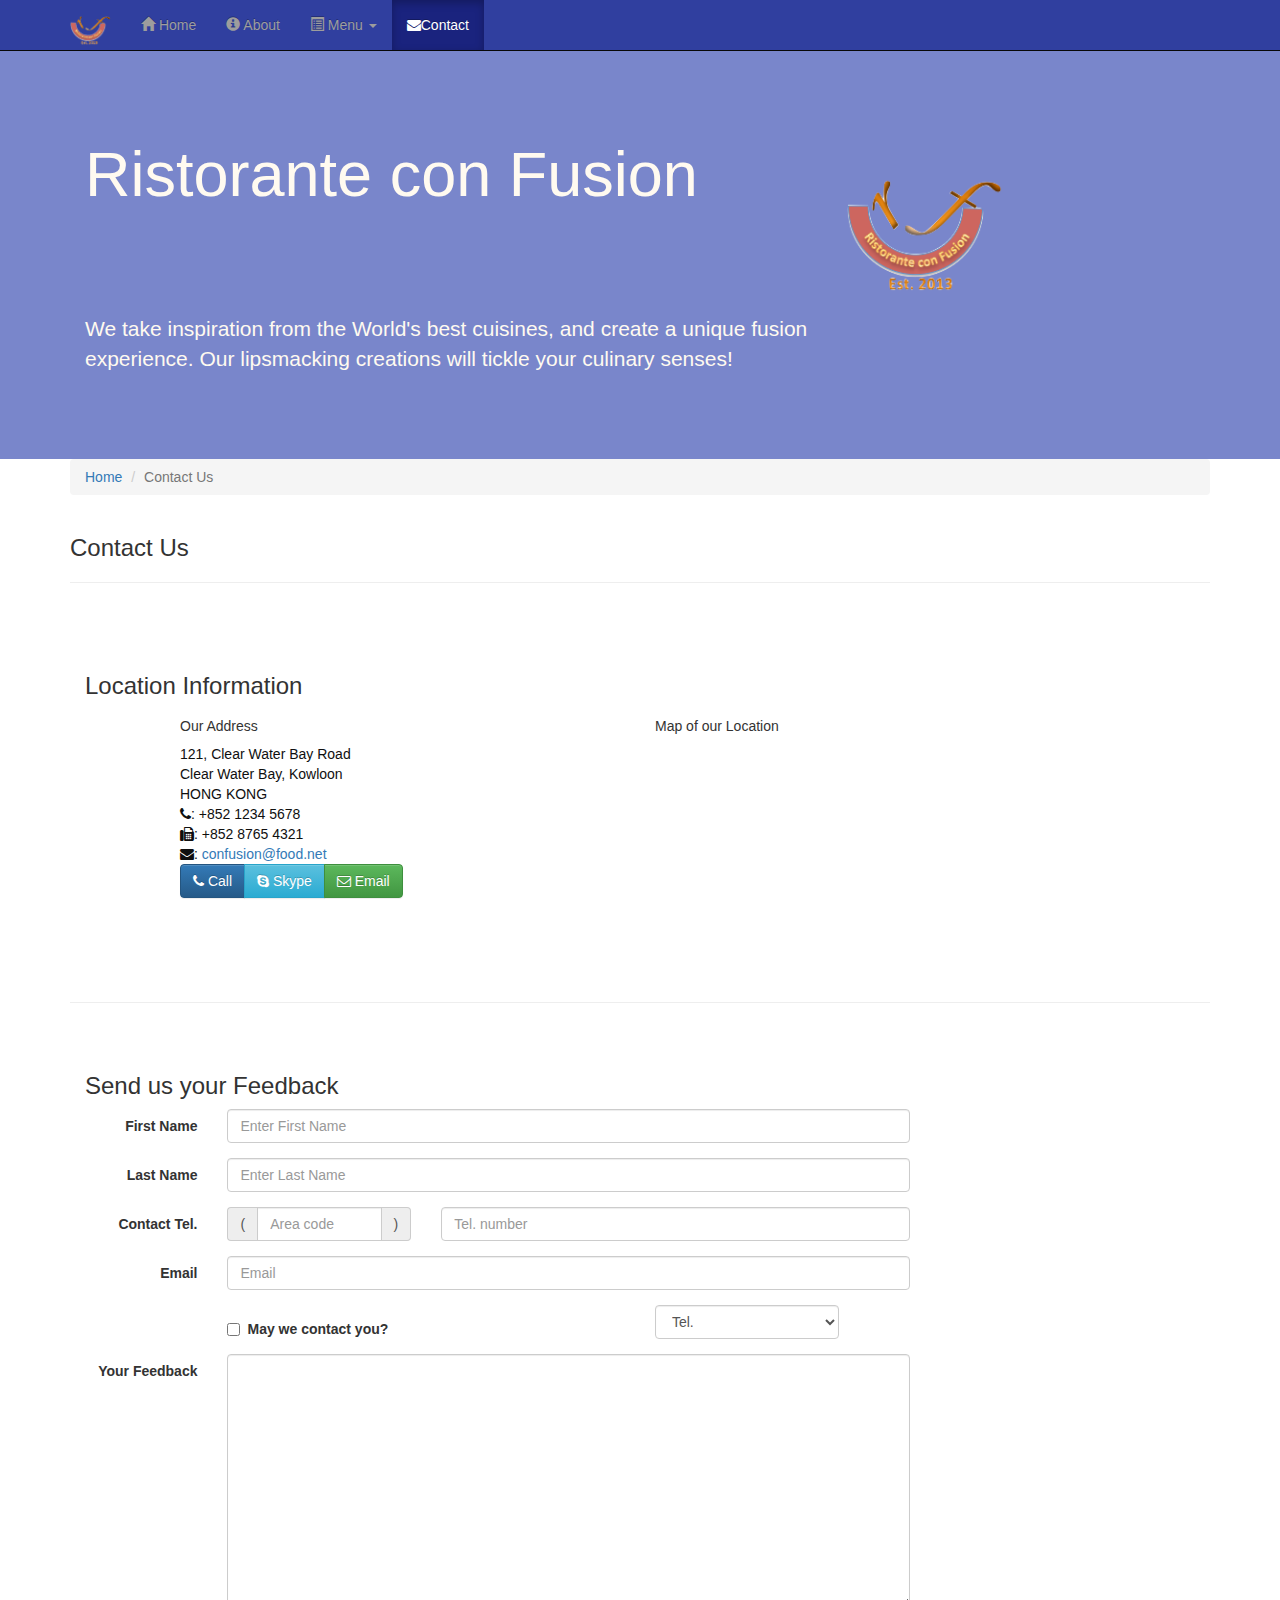
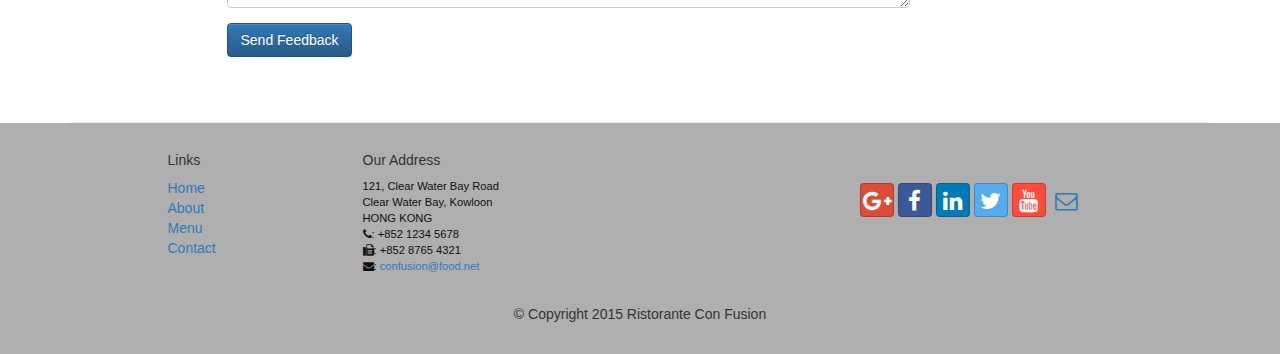
<file: conFusion/contactus.html>
<!DOCTYPE html>
<html lang="en">

<head>
     <meta charset="utf-8">
    <meta http-equiv="X-UA-Compatible" content="IE=edge">
    <meta name="viewport" content="width=device-width, initial-scale=1">
    <!-- The above 3 meta tags *must* come first in the head; any other head 
         content must come *after* these tags -->
    <title>Ristorante Con Fusion: About Us</title>
        <!-- Bootstrap -->
    <link href="bower_components/bootstrap/dist/css/bootstrap.min.css" rel="stylesheet">
    <link href="bower_components/bootstrap/dist/css/bootstrap-theme.min.css" rel="stylesheet">
    <link href="bower_components/font-awesome/css/font-awesome.min.css" rel="stylesheet">
    <link href="css/bootstrap-social.css" rel="stylesheet">
    <link href="css/mystyles.css" rel="stylesheet">

    <!-- HTML5 shim and Respond.js for IE8 support of HTML5 elements and media queries -->
    <!-- WARNING: Respond.js doesn't work if you view the page via file:// -->
    <!--[if lt IE 9]>
      <script src="https://oss.maxcdn.com/html5shiv/3.7.2/html5shiv.min.js"></script>
      <script src="https://oss.maxcdn.com/respond/1.4.2/respond.min.js"></script>
    <![endif]-->
</head>

<body>
    <nav class="navbar navbar-inverse navbar-fixed-top" role="navigation">
        <div class="container">
            <div class="navbar-header">
                <button type="button" class="navbar-toggle collapsed" data-toggle="collapse" data-target="#navbar" aria-expanded="false" aria-controls="navbar">
                    <span class="sr-only">Toggle navigation</span>
                    <span class="icon-bar"></span>
                    <span class="icon-bar"></span>
                    <span class="icon-bar"></span>
                </button>
                <a class="navbar-brand" href="#"><img src="img/logo.png" height=30 width=41></a>
            
            </div>
            <div id="navbar" class="navbar-collapse collapse">
                <ul class="nav navbar-nav">
                    <li><a href="index.html"><span class="glyphicon glyphicon-home"
                         aria-hidden="true"></span> Home</a></li>
                    <li><a href="aboutus.html">
                        <span class="glyphicon glyphicon-info-sign"
                         aria-hidden="true"></span> About</a></li>
                    <li class="dropdown">
                        <a href="#" class="dropdown-toggle" data-toggle="dropdown"
                         role="button" aria-haspopup="true" aria-expanded="false"> 
                            <span class="glyphicon glyphicon-list-alt"
                         ></span>
                         Menu <span class="caret"></span></a>
                        <ul class="dropdown-menu">
                            <li><a href="#">Appetizers</a></li>
                            <li><a href="#">Main Courses</a></li>
                            <li><a href="#">Desserts</a></li>
                            <li><a href="#">Drinks</a></li>
                            <li role="separator" class="divider"></li>
                            <li class="dropdown-header">Specials</li>
                            <li><a href="#">Lunch Buffet</a></li>
                            <li><a href="#">Weekend Brunch</a></li>
                        </ul>
                    </li>
                    <li class="active"><a href="#"><i class="fa fa-envelope"></i>Contact</a></li>
                </ul>
            </div>
        </div>
    </nav>  
    <header class="jumbotron">

        <!-- Main component for a primary marketing message or call to action -->

        <div class="container">
            <div class="row row-header">
                <div class="col-xs-12 col-sm-8">
                    <h1>Ristorante con Fusion</h1>
                    <p style="padding:40px;"></p>
                    <p>We take inspiration from the World's best cuisines, and create a unique fusion experience. Our lipsmacking creations will tickle your culinary senses!</p>
                </div>
                 <div class="col-xs-12 col-sm-2">
                    <p style="padding:20px;"></p>
                    <img src="img/logo.png" class="img-responsive">
                </div>
               
            </div>
        </div>
    </header>

    <div class="container">
        <div class="row">
            <div class="col-xs-12">
               <ul class="breadcrumb">
                   <li><a href="index.html">Home</a></li>
                   <li class="active">Contact Us</li>
               </ul>
            </div>
            <div class="col-xs-12">
               <h3>Contact Us</h3>
               <hr>
            </div>
        </div>
        
        <div class="row row-content">
           <div class="col-xs-12">
              <h3>Location Information</h3> 
           </div>
            <div class="col-xs-12 col-sm-4 col-sm-offset-1">
                   <h5>Our Address</h5>
                    <address style="font-size: 100%">
		              121, Clear Water Bay Road<br>
		              Clear Water Bay, Kowloon<br>
		              HONG KONG<br>
		              <i class="fa fa-phone"></i>: +852 1234 5678<br>
		              <i class="fa fa-fax"></i>: +852 8765 4321<br>
		              <i class="fa fa-envelope"></i>: 
                        <a href="mailto:confusion@food.net">confusion@food.net</a>
		           </address>
            </div>
            <div class="col-xs-12 col-sm-6 col-sm-offset-1">
                <h5>Map of our Location</h5>
            </div>
            <div class="col-xs-12 col-sm-11 col-sm-offset-1">
                   <div class="btn-group" role="group" aria-label="...">
                    <a type="button" class="btn btn-primary" href="tel:+85212345678"><i class="fa fa-phone"></i> Call</a>
                    <a type="button" class="btn btn-info"><i class="fa fa-skype"></i> Skype</a>
                    <a type="button" class="btn btn-success" href="mailto:confusion@food.net"><i class="fa fa-envelope-o"></i> Email</a>
                </div>

            </div>
        </div>

        <div class="row row-content">
           <div class="col-xs-12">
              <h3>Send us your Feedback</h3> 
           </div>
            <div class="col-xs-12 col-sm-9">
                  <form class="form-horizontal" role="form">
                    <div class="form-group">
                        <label for="firstname" class="col-sm-2 control-label">First Name</label>                        <div class="col-sm-10">
                        <input type="text" class="form-control" id="firstname" name="firstname" placeholder="Enter First Name">
                        </div>
                    </div>
                    <div class="form-group">
                        <label for="lastname" class="col-sm-2 control-label">Last Name</label>
                        <div class="col-sm-10">
                            <input type="text" class="form-control" id="lastname" name="lastname" placeholder="Enter Last Name">
                        </div>
                    </div>
                
                    <div class="form-group">
                        <label for="telnum" class="col-xs-12 col-sm-2 control-label">Contact Tel.</label>
                        <div class="col-xs-5 col-sm-4 col-md-3">
                            <div class="input-group">
                                <div class="input-group-addon">(</div>
                                    <input type="tel" class="form-control" id="areacode" name="areacode" placeholder="Area code">
                                <div class="input-group-addon">)</div>
                            </div>
                        </div>
                        <div class="col-xs-7 col-sm-6 col-md-7">
                                    <input type="tel" class="form-control" id="telnum" name="telnum" placeholder="Tel. number">
                        </div>
                    </div>
                    <div class="form-group">
                        <label for="emailid" class="col-sm-2 control-label">Email</label>
                        <div class="col-sm-10">
                            <input type="email" class="form-control" id="emailid" name="emailid" placeholder="Email">
                        </div>
                    </div>
   <div class="form-group">
                       <div class="checkbox col-sm-5 col-sm-offset-2">
                            <label class="checkbox-inline">
                                <input type="checkbox" name="approve" value="">
                                <strong>May we contact you?</strong>
                            </label>
                        </div>
                        <div class="col-sm-3 col-sm-offset-1">
                            <select class="form-control">
                                <option>Tel.</option>
                                <option>Email</option>
                            </select>
                        </div>
                    </div>
                      <div class="form-group">
                        <label for="feedback" class="col-sm-2 control-label">Your Feedback</label>
                        <div class="col-sm-10">
                            <textarea class="form-control" id="feedback" name="feedback" rows="12"></textarea>
                        </div>
                    </div>
    <div class="form-group">
                        <div class="col-sm-offset-2 col-sm-10">
                            <button type="submit" class="btn btn-primary">Send Feedback</button>
                        </div>
                    </div>



 </form>
            </div>
             <div class="col-xs-12 col-sm-3">
                <p style="padding:20px;"></p>
            </div>
       </div>

    </div>

    <footer class="row-footer">
        <div class="container">
            <div class="row">             
                <div class="col-xs-5 col-xs-offset-1 col-sm-2 col-sm-offset-1">
                    <h5>Links</h5>
                    <ul class="list-unstyled">
                        <li><a href="#">Home</a></li>
                        <li><a href="#">About</a></li>
                        <li><a href="#">Menu</a></li>
                        <li><a href="#">Contact</a></li>
                    </ul>
                </div>
                <div class="col-xs-6 col-sm-5">
                    <h5>Our Address</h5>
                    <address>
		              121, Clear Water Bay Road<br>
		              Clear Water Bay, Kowloon<br>
		              HONG KONG<br>
		              <i class="fa fa-phone"></i>: +852 1234 5678<br>
		              <i class="fa fa-fax"></i>: +852 8765 4321<br>
		              <i class="fa fa-envelope"></i>: 
                        <a href="mailto:confusion@food.net">confusion@food.net</a>
		           </address>
                </div>
                <div class="col-xs-12 col-sm-4">
                    <div class="nav navbar-nav" style="padding: 40px 10px;">
                        <a class="btn btn-social-icon btn-google-plus" href="http://google.com/+"><i class="fa fa-google-plus"></i></a>
                        <a class="btn btn-social-icon btn-facebook" href="http://www.facebook.com/profile.php?id="><i class="fa fa-facebook"></i></a>
                        <a class="btn btn-social-icon btn-linkedin" href="http://www.linkedin.com/in/"><i class="fa fa-linkedin"></i></a>
                        <a class="btn btn-social-icon btn-twitter" href="http://twitter.com/"><i class="fa fa-twitter"></i></a>
                        <a class="btn btn-social-icon btn-youtube" href="http://youtube.com/"><i class="fa fa-youtube"></i></a>
                        <a class="btn btn-social-icon" href="mailto:"><i class="fa fa-envelope-o"></i></a>
                    </div>
                </div>
                <div class="col-xs-12">
                    <p style="padding:10px;"></p>
                    <p align=center>© Copyright 2015 Ristorante Con Fusion</p>
                </div>
            </div>
        </div>
    </footer>
    <!-- jQuery (necessary for Bootstrap's JavaScript plugins) -->
 <!----   <script src="https://ajax.googleapis.com/ajax/libs/jquery/1.11.3/jquery.min.js"></script>  --->
    <!-- Include all compiled plugins (below), or include individual files as needed -->
 <!-----   <script src="js/bootstrap.min.js"></script>  --->
    
    
    
        <script src="bower_components/jquery/dist/jquery.min.js"></script>
    <!-- Include all compiled plugins (below), or include individual files as needed -->
    <script src="bower_components/bootstrap/dist/js/bootstrap.min.js"></script>

</body>

</html>
</file>
<file: conFusion/css/mystyles.css>
.row-header {
  margin: 0px auto;
  padding: 0px 0px;
}
.row-content {
  margin: 0px auto;
  padding: 50px 0px;
  border-bottom: 1px ridge;
  min-height: 400px;
}
.row-footer {
  margin: 0px auto;
  padding: 20px 0px;
  background-color: #AfAfAf;
}
.jumbotron {
  margin: 0px auto;
  padding: 70px 30px;
  background: #7986CB;
  color: floralwhite;
}
.carousel {
  background: #1a237e;
}
.carousel .item {
  height: 300px;
}
.carousel .item img {
  left: 0;
  min-height: 300px;
  position: absolute;
  top: 0;
}
.navbar-inverse {
  background: #303f9f;
  color: #ffffff;
}
.navbar-inverse .navbar-nav > .active > a {
  background: #1a237e;
  color: #ffffff;
}
.navbar-inverse .navbar-nav > .active > a:hover {
  background: #1a237e;
  color: #ffffff;
}
.navbar-inverse .navbar-nav > .active > a:focus {
  background: #1a237e;
  color: #ffffff;
}
.navbar-inverse .navbar-nav > .open > a {
  background: #1a237e;
  color: #ffffff;
}
.navbar-inverse .navbar-nav > .open > a:hover {
  background: #1a237e;
  color: #ffffff;
}
.navbar-inverse .navbar-nav > .open > a:focus {
  background: #1a237e;
  color: #ffffff;
}
.navbar-inverse .navbar-nav .open .dropdown-menu > li > a {
  background-color: #303f9f;
  color: #eeeeee;
}
.navbar-inverse .navbar-nav .open .dropdown-menu > li > a:hover {
  color: #000000;
}
.navbar-inverse .navbar-nav .open .dropdown-menu {
  background-color: #303f9f;
  color: #eeeeee;
}
address {
  color: #0f0f0f;
  font-size: 80%;
  margin: 0px;
}
body {
  align: center;
  padding: 50px 0px 0px 0px;
  z-index: 0;
}
.tab-content {
  border-bottom: 1px solid #dddddd;
  border-left: 1px solid #dddddd;
  border-right: 1px solid #dddddd;
  padding: 10px;
}
.affix {
  top: 100px;
}
#carouselButtons {
  bottom: 0px;
  position: absolute;
  right: 0px;
}
</file>
